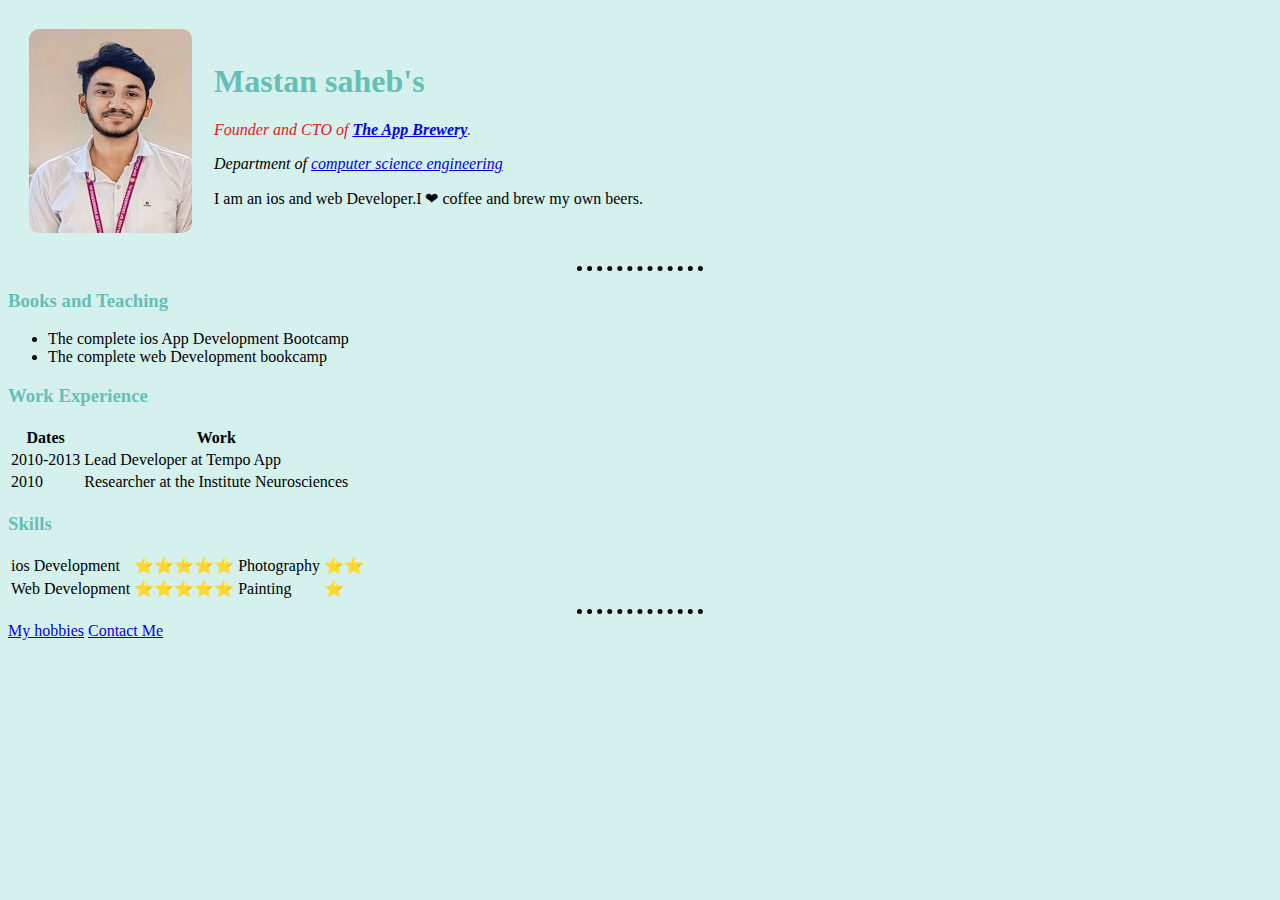
<file: index.html>
<!DOCTYPE html>
<html>
  <head>
    <meta charset="utf-8">
    <title>
      ❤Mastan saheb's personal website
    </title>
    <link rel="stylesheet" href="index1.css">
  </head>
  <body >
    <table cellspacing="20">
      <tr>
        <td>
<img class="Mastan saheb" src="photo.jpg">
        </td>
        <td>
          <h1>Mastan saheb's</h1>
          <p id="heading"><em>Founder and CTO of <strong><a href="https://www.appbrewery.co/">The App Brewery</a></strong>.</em></p>
          <p><em>Department of <a href="#">computer science engineering</a></em></p>
          <p> I am an ios and web Developer.I ❤ coffee and brew my own beers.</p>
        </td>
      </tr>
    </table>
    <hr>
    <h3>Books and Teaching</h3>
    <ul>
      <li> The complete ios App Development Bootcamp</li>
      <li> The complete web Development bookcamp</li>
    </ul>
    <h3>Work Experience</h3>
    <table >
      <thead>
        <tr>
          <th>Dates</th>
          <th>Work</th>
        </tr>
      </thead>
      <tbody>
        <tr>
          <td>2010-2013</td>
          <td>Lead Developer at Tempo App</td>
        </tr>
        <tr>
          <td>2010</td>
          <td>Researcher at the Institute Neurosciences</td>
        </tr>
      </tbody>
    </table>
    <h3>Skills</h3>
    <table>
      <tr>
        <td>ios Development</td>
        <td>⭐⭐⭐⭐⭐</td>
        <td>Photography</td>
        <td>⭐⭐</td>
      </tr>
      <tr>
        <td>Web Development</td>
        <td>⭐⭐⭐⭐⭐
        </td>
        <td>Painting</td>
        <td>⭐</td>
      </tr>
    </table>
    <hr>
    <a href="hobbies.html">My hobbies</a>
    <a href="contact.html">Contact Me</a>
  </body>
</html>
</file>
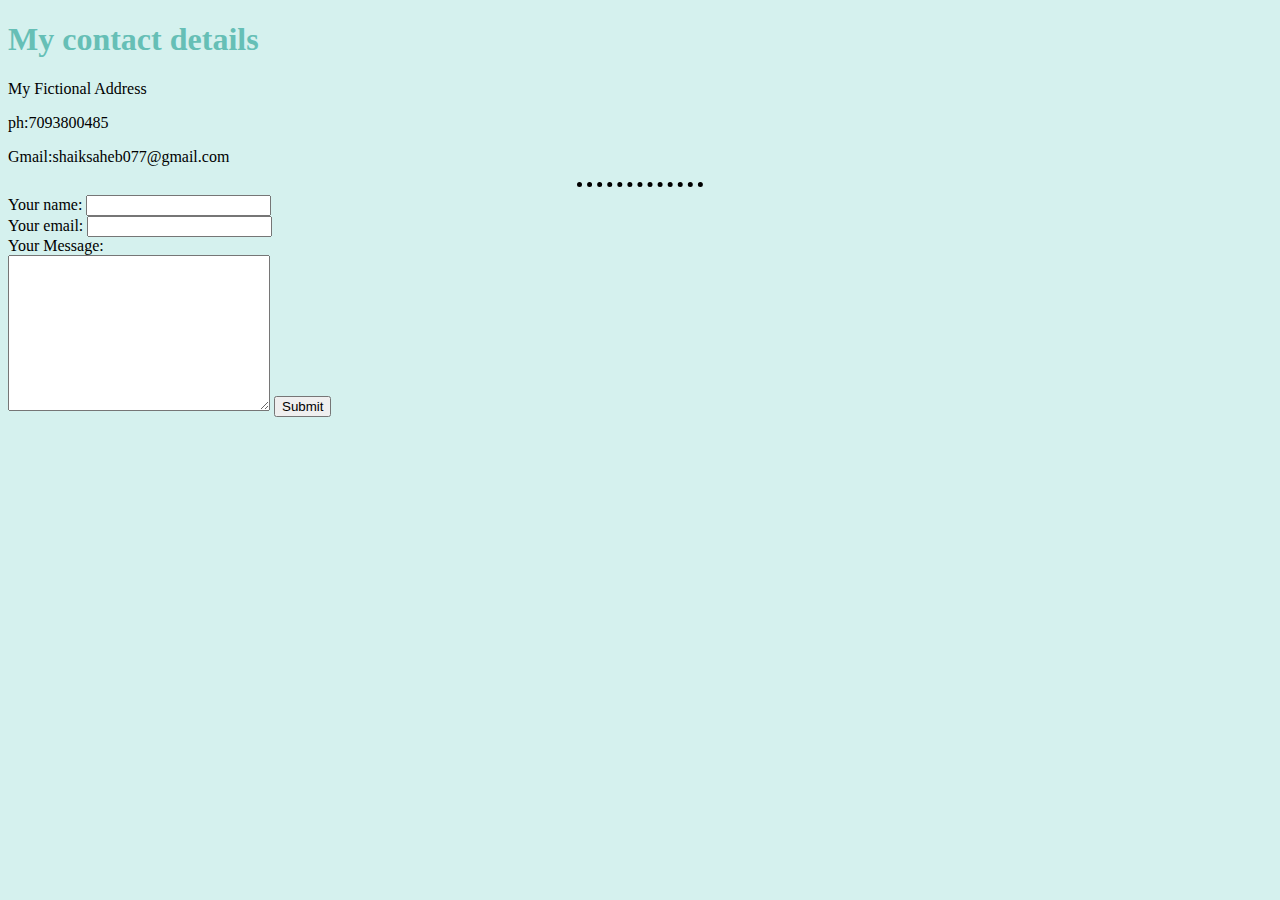
<file: contact.html>
<!DOCTYPE html>
<html>
  <head>
  <meta charset="utf-8">
    <title>Contact Me</title>
    <link rel="stylesheet" href="index1.css">
  </head>
  <body>
    <h1>My contact details</h1>
    <P> My Fictional Address</P>
    <p>ph:7093800485</p>
    <P>Gmail:shaiksaheb077@gmail.com</P>
    <hr>
    <form  action="mailto:shaiksaheb077@gmail.com " method="post" enctype="text/plain">
      <label>Your name:</label>
      <input type="text" name="Your name" values=""><br>
      <label>Your email:</label>
      <input type="email" name="Your email"><br>
      <label>Your Message:</label><br>
      <textarea name="Your message" rows="10" cols="30"></textarea>
      <input type="submit" name="">
    </form>
  </body>
</html>
</file>
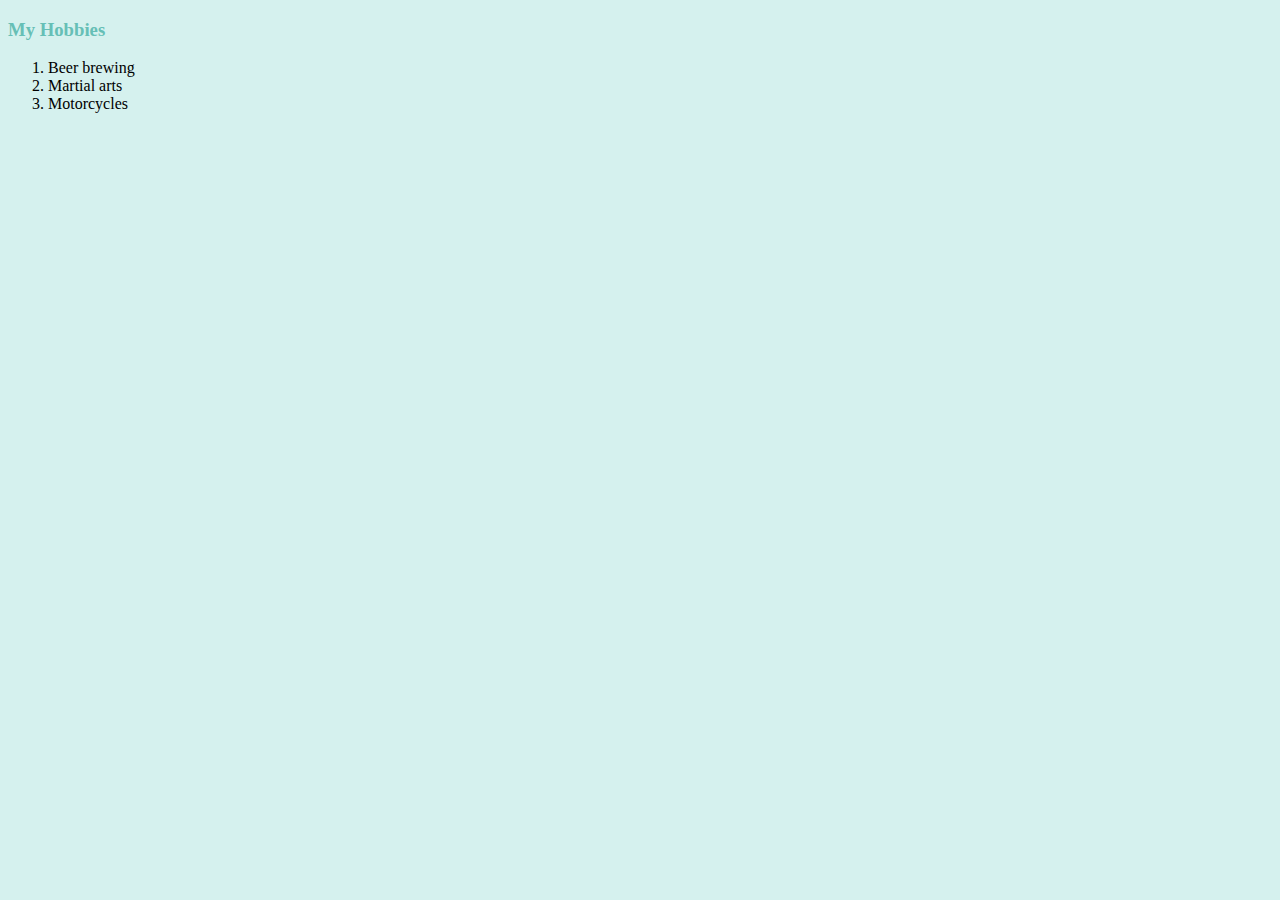
<file: hobbies.html>
<!DOCTYPE html>
<html>
  <head>
   <meta charset="utf-8">
    <title>
      My hobbies
    </title>
    <link rel="stylesheet" href="index1.css">
  </head>
  <body>
    <h3>
      My Hobbies
      </h3>
      <ol>
        <li>Beer brewing</li>
        <li>Martial arts</li>
        <li>Motorcycles</li>
      </ol>

  </body>

</html>
</file>
<file: index1.css>
body{
  background-color:#d5f1ee;
}
hr{
  
  border-style: none ;
  border-top-style:dotted;
  height:0px;
  width:10%;
  border-color: black;
  border-width:5px;
}
h1{
color: #66BFB6;
}
h3{
color:#66BFB6;
}
.Mastan{
  background-color: #66BFB6;
}
#heading{
  color:rgb(232, 21, 21);
}
.saheb{
  border-radius: 10px;
}
img:hover{
 background-color:rgb(226, 141, 198) ;
}
</file>
